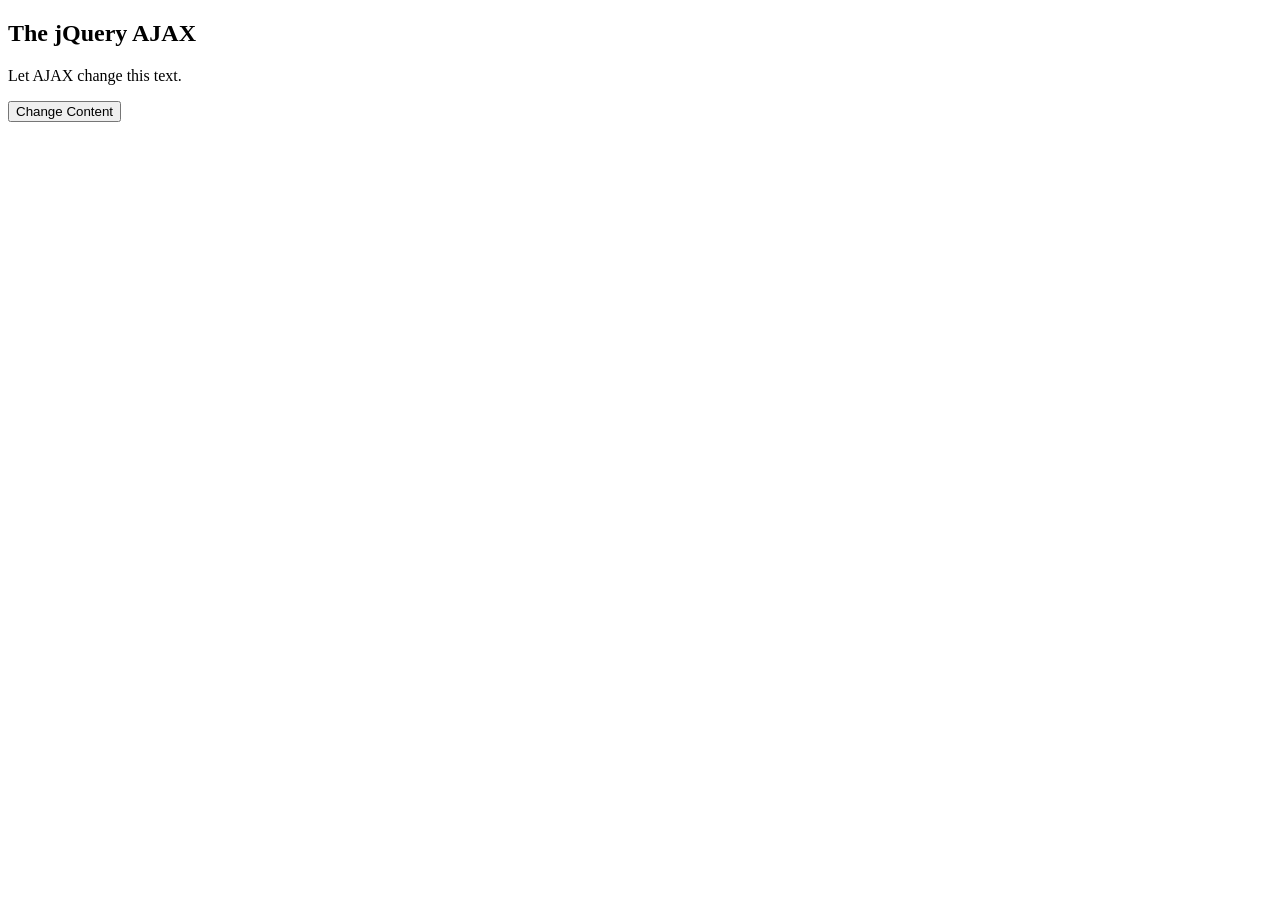
<file: PratikumTugas  4 - Modul 10/index.html>
<!doctype html>
<html>
  <head>
    <script src="https://code.jquery.com/jquery-3.6.0.min.js"></script>
  </head>
  <body>
    <h2>The jQuery AJAX</h2>

    <p id="demo">Let AJAX change this text.</p>

    <button type="button" id="changeBtn">Change Content</button>

    <script>
      $(document).ready(function () {
        $("#changeBtn").click(function () {
          $.ajax({
            // URL yang akan diakses
            url: "ajax_info.txt",

            // Metode HTTP yang digunakan (POST/GET)
            type: "GET",

            // Data yang dikirim ke server
            data: {
              id: 123,
              name: "John",
            },

            // Tipe data yang diharapkan dari server
            dataType: "html",

            // Waktu timeout dalam milidetik (5 detik)
            timeout: 5000,

            // Callback ketika request berhasil
            success: function (result) {
              $("#demo").html(result);
            },

            // Callback ketika request gagal
            error: function (xhr, status, error) {
              $("#demo").html("Error: " + error);
            },

            // Callback yang selalu dijalankan setelah request selesai
            complete: function (xhr, status) {
              console.log("Request completed with status: " + status);
            },
          });
        });
      });
    </script>
  </body>
</html>
</file>
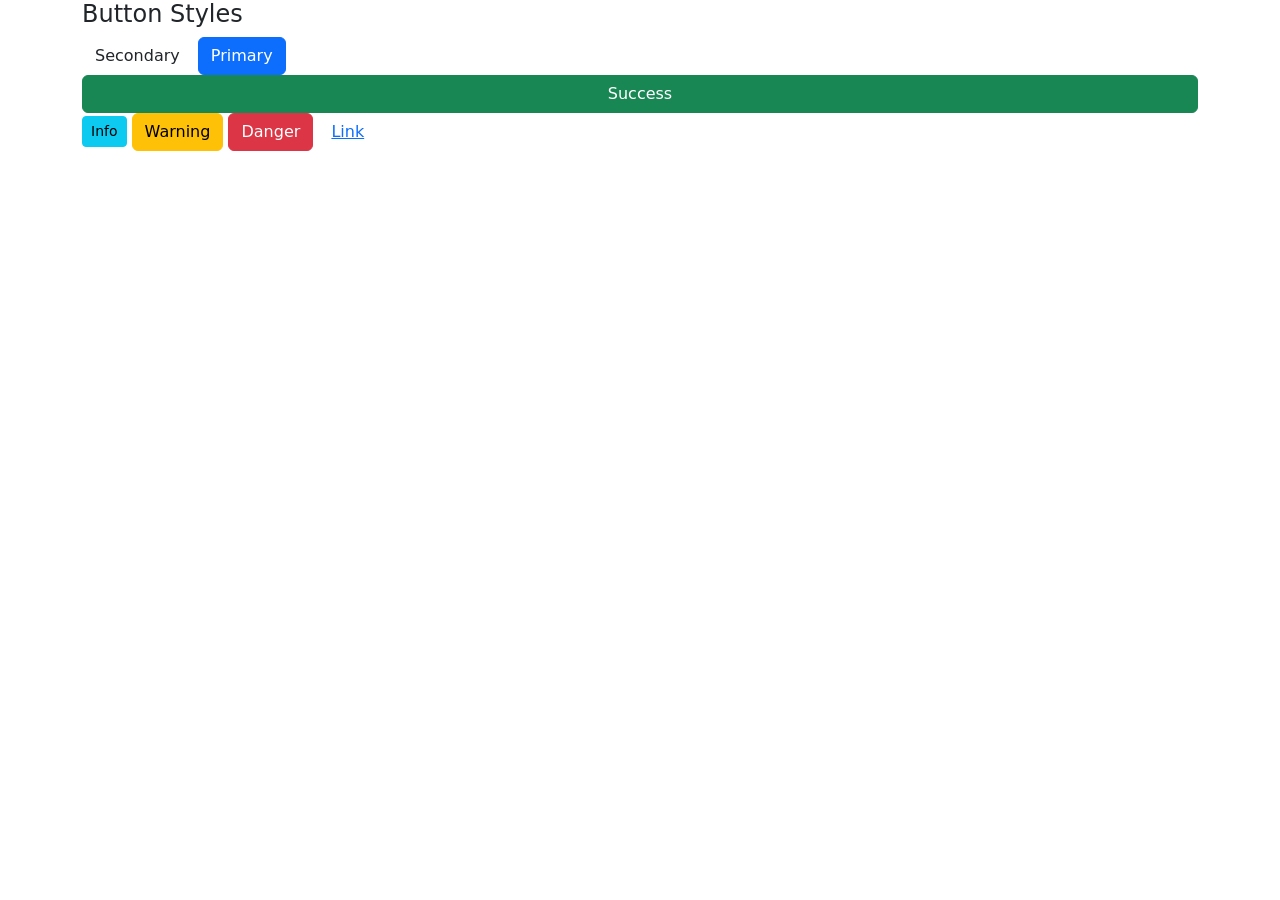
<file: PratikumTugas  2 - Modul 5/Bootstrap Button.html>
<!doctype html>
<html lang="en">
  <head>
    <meta charset="UTF-8" />
    <meta name="viewport" content="width=device-width, initialscale=1.0" />
    <title>Bootstrap Button</title>
    <!-- Bootstrap CSS -->
    <link
      href="https://cdn.jsdelivr.net/npm/bootstrap@5.3.0/dist/css/bootstrap
.min.css"
      rel="stylesheet"
    />
  </head>
  <body>
    <div class="container">
      <h4>Button Styles</h4>
      <button type="button" class="btn btnsecondary">Secondary</button>
      <button type="button" class="btn btn-primary btnlg">Primary</button>
      <button type="button" class="btn btn-success w-100">Success</button>
      <button type="button" class="btn btn-info btn-sm">Info</button>
      <button type="button" class="btn btn-warning">Warning</button>
      <button type="button" class="btn btn-danger">Danger</button>
      <button type="button" class="btn btn-link">Link</button>
    </div>
    <!-- Bootstrap JS -->
    <script src="https://cdn.jsdelivr.net/npm/bootstrap@5.3.0/dist/js/bootstrap.b
undle.min.js"></script>
  </body>
</html>
</file>
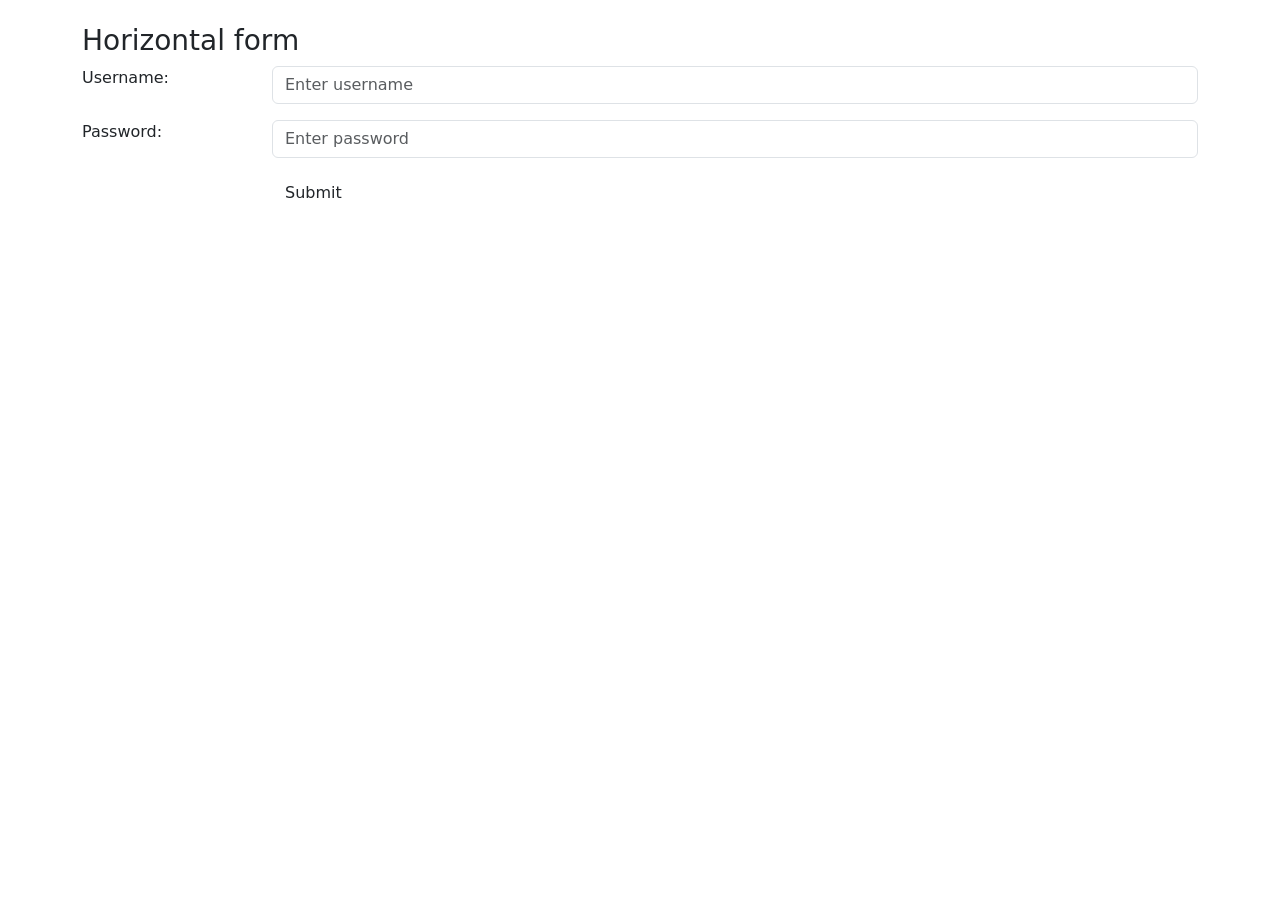
<file: PratikumTugas  2 - Modul 5/Bootstrap Form.html>
<!doctype html>
<html lang="en">
  <head>
    <meta charset="UTF-8" />
    <meta name="viewport" content="width=device-width, initialscale=1.0" />
    <title>Bootstrap Form</title>
    <!-- Bootstrap CSS -->
    <link
      href="https://cdn.jsdelivr.net/npm/bootstrap@5.3.0/dist/css/bootstrap
.min.css"
      rel="stylesheet"
    />
  </head>
  <body>
    <div class="container mt-4">
      <h3>Horizontal form</h3>
      <form action="/action_page.php">
        <div class="row mb-3">
          <label for="uname" class="col-sm-2 col-formlabel">Username:</label>
          <div class="col-sm-10">
            <input
              type="text"
              class="form-control"
              id="uname"
              placeholder="Enter username"
              name="uname"
            />
          </div>
        </div>
        <div class="row mb-3">
          <label for="pwd" class="col-sm-2 col-formlabel">Password:</label>
          <div class="col-sm-10">
            <input
              type="password"
              class="form-control"
              id="pwd"
              placeholder="Enter password"
              name="pwd"
            />
          </div>
        </div>
        <div class="row">
          <div class="col-sm-10 offset-sm-2">
            <button type="submit" class="btn btnsuccess">Submit</button>
          </div>
        </div>
      </form>
    </div>
    <!-- Bootstrap JS -->
    <script src="https://cdn.jsdelivr.net/npm/bootstrap@5.3.0/dist/js/bootstrap.b
undle.min.js"></script>
  </body>
</html>
</file>
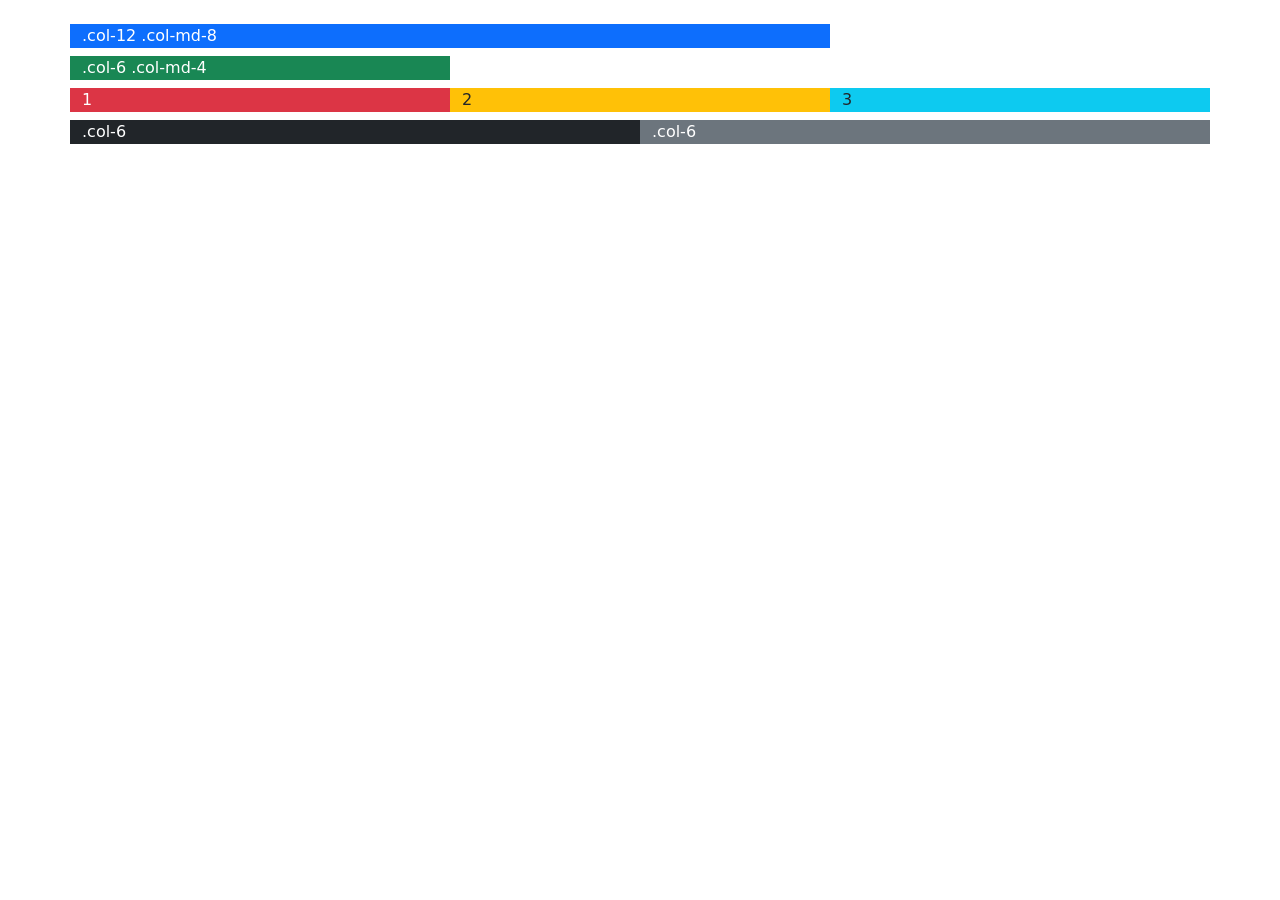
<file: PratikumTugas  2 - Modul 5/Bootstrap Grid.html>
<!doctype html>
<html lang="en">
  <head>
    <meta charset="UTF-8" />
    <meta name="viewport" content="width=device-width, initialscale=1.0" />
    <title>Bootstrap Grid</title>
    <!-- Bootstrap CSS -->
    <link
      href="https://cdn.jsdelivr.net/npm/bootstrap@5.3.0/dist/css/bootstrap
.min.css"
      rel="stylesheet"
    />
  </head>
  <body>
    <div class="container mt-4">
      <div class="row">
        <div class="col-12 col-md-8 bg-primary text-white">
          .col-12 .col-md-8
        </div>
      </div>
      <div class="row mt-2">
        <div class="col-6 col-md-4 bg-success text-white">.col-6 .col-md-4</div>
      </div>
      <div class="row mt-2">
        <div class="col-6 col-md-4 bg-danger text-white">1</div>
        <div class="col-6 col-md-4 bg-warning">2</div>
        <div class="col-6 col-md-4 bg-info">3</div>
      </div>
      <div class="row mt-2">
        <div class="col-6 bg-dark text-white">.col-6</div>
        <div class="col-6 bg-secondary text-white">.col-6</div>
      </div>
    </div>
    <script src="https://cdn.jsdelivr.net/npm/bootstrap@5.3.0/dist/js/bootstrap.b
undle.min.js"></script>
  </body>
</html>
</file>
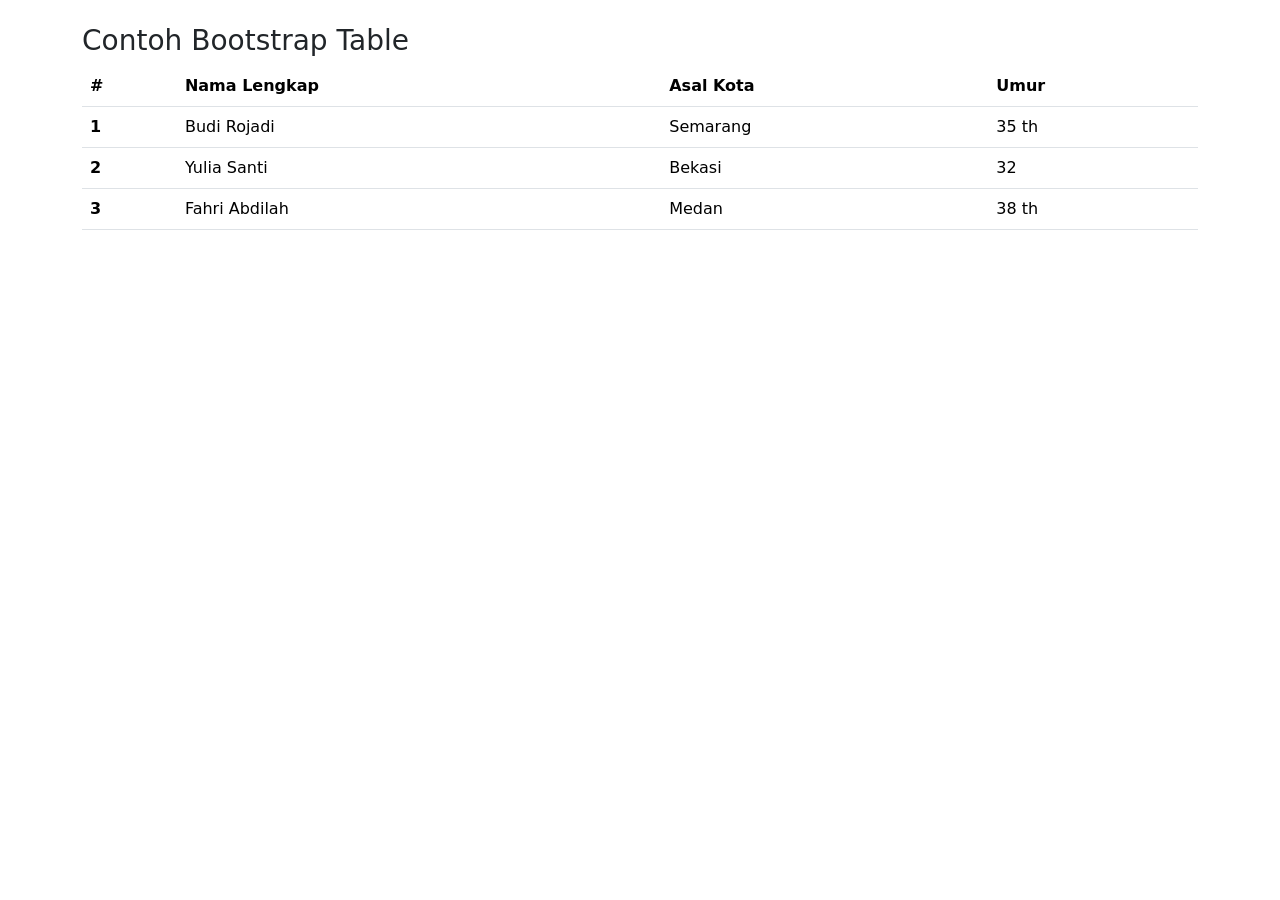
<file: PratikumTugas  2 - Modul 5/Bootstrap Table.html>
<!doctype html>
<html lang="en">
  <head>
    <meta charset="UTF-8" />
    <meta name="viewport" content="width=device-width, initialscale=1.0" />
    <title>Bootstrap Table</title>
    <!-- Bootstrap CSS -->
    <link
      href="https://cdn.jsdelivr.net/npm/bootstrap@5.3.0/dist/css/bootstrap
.min.css"
      rel="stylesheet"
    />
  </head>
  <body>
    <div class="container mt-4">
      <h3>Contoh Bootstrap Table</h3>
      <table class="table table-hover">
        <thead>
          <tr>
            <th scope="col">#</th>
            <th scope="col">Nama Lengkap</th>
            <th scope="col">Asal Kota</th>
            <th scope="col">Umur</th>
          </tr>
        </thead>
        <tbody>
          <tr>
            <th scope="row">1</th>
            <td>Budi Rojadi</td>
            <td>Semarang</td>
            <td>35 th</td>
          </tr>
          <tr>
            <th scope="row">2</th>
            <td>Yulia Santi</td>
            <td>Bekasi</td>
            <td>32</td>
          </tr>
          <tr>
            <th scope="row">3</th>
            <td>Fahri Abdilah</td>
            <td>Medan</td>
            <td>38 th</td>
          </tr>
        </tbody>
      </table>
    </div>
    <script src="https://cdn.jsdelivr.net/npm/bootstrap@5.3.0/dist/js/bootstrap.b
undle.min.js"></script>
  </body>
</html>
</file>
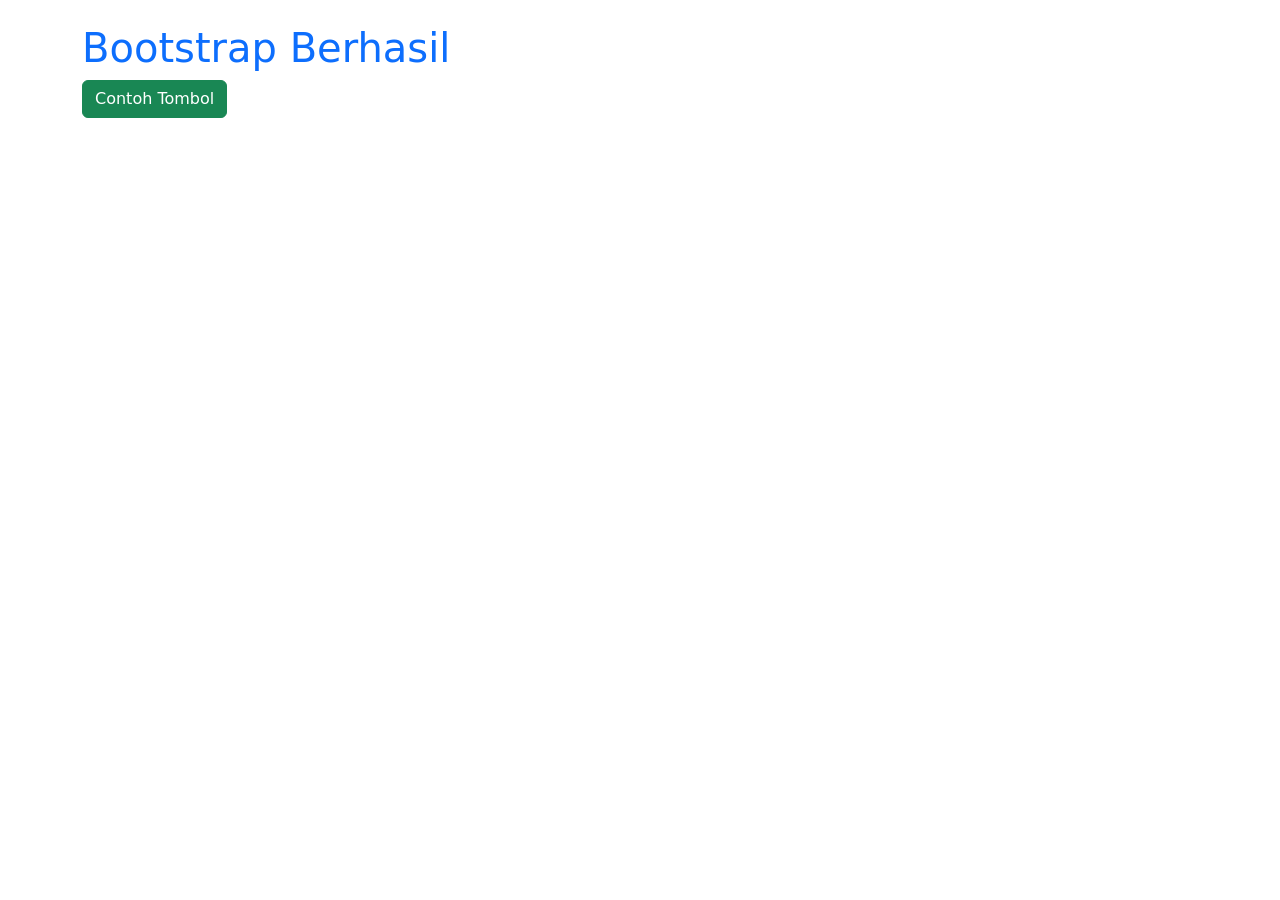
<file: PratikumTugas  2 - Modul 5/Instalasi Bootstrap.html>
<!doctype html>
<html lang="en">
  <head>
    <meta charset="UTF-8" />
    <meta name="viewport" content="width=device-width, initialscale=1.0" />
    <title>Bootstrap CDN</title>
    <!-- Pemanggilan Bootstrap dengan CDN -->
    <!-- CSS -->
    <link
      href="https://cdn.jsdelivr.net/npm/bootstrap@5.3.0/dist/css/bootstrap
.min.css"
      rel="stylesheet"
      integrity="sha384-
9ndCyUaIbzAi2FUVXJi0CjmCapSmO7SnpJef0486qhLnuZ2cdeRhO02iuK6FUUVM"
      crossorigin="anonymous"
    />
  </head>
  <body>
    <div class="container mt-4">
      <h1 class="text-primary">Bootstrap Berhasil</h1>
      <button class="btn btn-success">Contoh Tombol</button>
    </div>
    <!-- jQuery library -->
    <script
      src="https://code.jquery.com/jquery-3.7.0.min.js"
      integrity="sha256-
2Pmvv0kuTBOenSvLm6bvEBSShRUt3An7xP5Ebd07/g="
      crossorigin="anonymous"
    ></script>
    <!-- JavaScript -->
    <script
      src="https://cdn.jsdelivr.net/npm/bootstrap@5.3.0/dist/js/bootstrap.b
undle.min.js"
      integrity="sha384-
geWF76RCwLtnZ8qwWowPQNguL3RmwHVBC9FhGdIRkxdJJigb/j/68SIy3Te4Bkz"
      crossorigin="anonymous"
    ></script>
  </body>
</html>
</file>
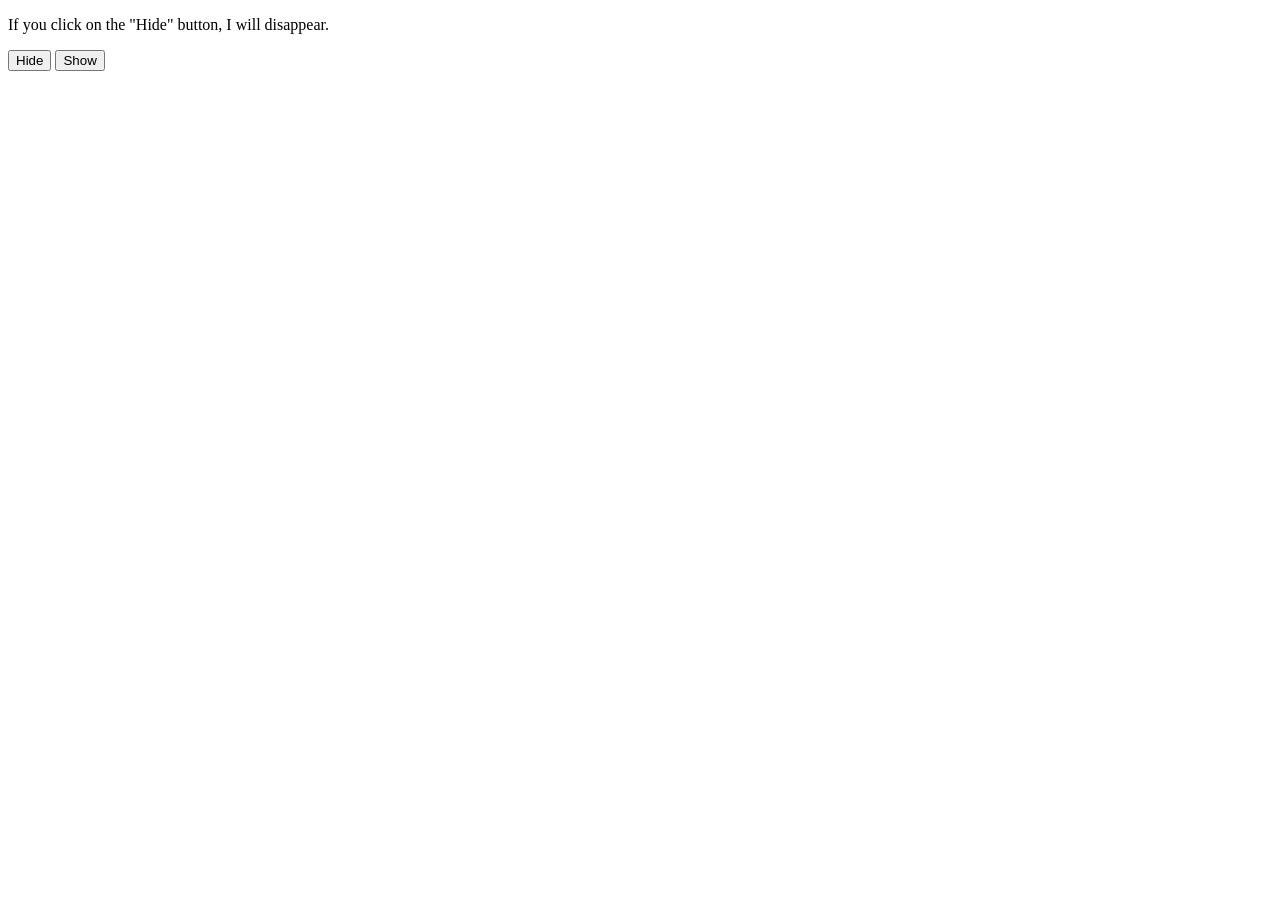
<file: PratikumTugas  3 - Modul 6/Efek_HideShow.html>
<!DOCTYPE html>
<html>

<head>
    <script src="https://code.jquery.com/jquery-3.7.1.min.js"></script>

    <script>
        $(document).ready(function() {
            $("#hide").click(function() {
                $("p").hide();
            });
            $("#show").click(function() {
                $("p").show();
            });
        });
    </script>
</head>

<body>

    <p>If you click on the "Hide" button, I will disappear.</p>

    <button id="hide">Hide</button>
    <button id="show">Show</button>

</body>

</html>
</file>
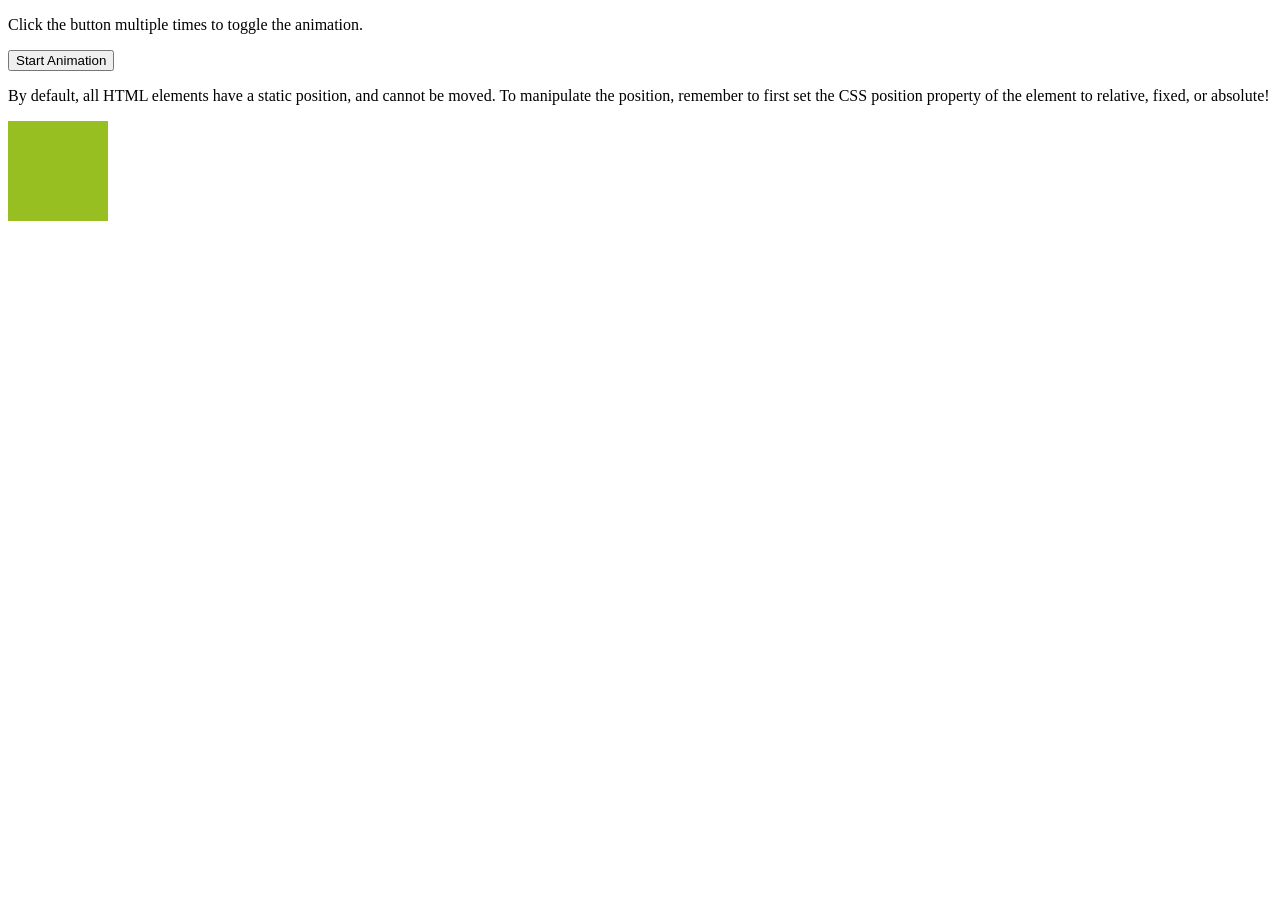
<file: PratikumTugas  3 - Modul 6/EfekAnimasi.html>
<!DOCTYPE html>
<html>

<head>
    <script src="https://code.jquery.com/jquery-3.7.1.min.js"></script>
    <script>
        $(document).ready(function() {
            $("button").click(function() {
                $("div").animate({
                    height: 'toggle'
                });
            });
        });
    </script>
</head>

<body>

    <p>Click the button multiple times to toggle the animation.</p>
    <button>Start Animation</button>

    <p>By default, all HTML elements have a static position, and cannot be moved.
        To manipulate the position, remember to first set the CSS position property
        of the element to relative, fixed, or absolute!</p>

    <div style="background:#98bf21; height:100px; width:100px; position:absolute;">
    </div>

</body>

</html>
</file>
